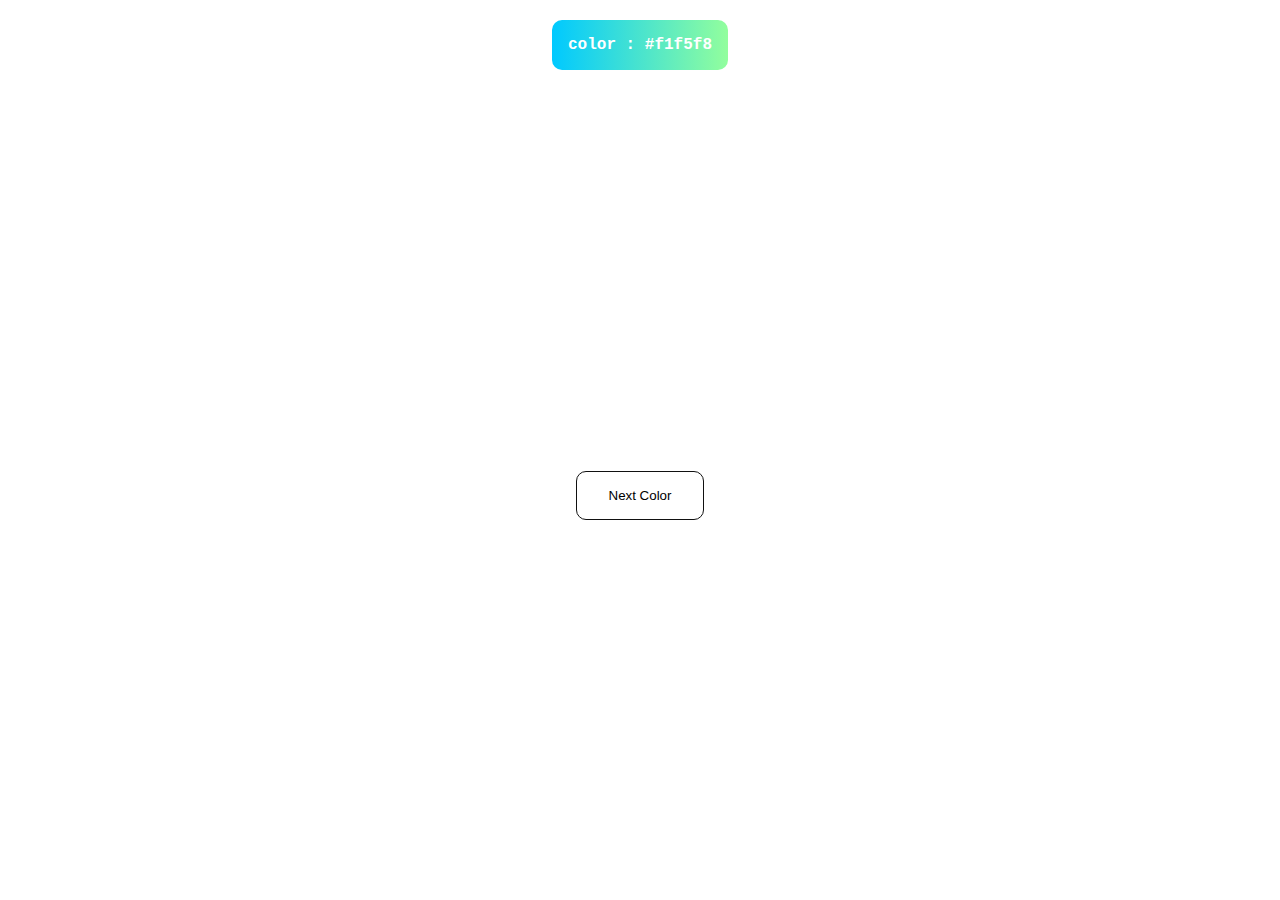
<file: index.html>
<!DOCTYPE html>
<html lang="en">
<head>
    <meta charset="UTF-8">
    <meta http-equiv="X-UA-Compatible" content="IE=edge">
    <meta name="viewport" content="width=device-width, initial-scale=1.0">
    <link rel="stylesheet" href="/style.css">
    <title>colorChanger</title>
</head>
<body>
    <nav>
        <div class="logo">
            <p>color : <span class="color">#f1f5f8</span></p>
        </div>
    </nav>

    <main>
        <div class="container">
            <button class="btn" id="btn">Next Color</button>
        </div>
    </main>



    <script src="app.js"></script>
</body>
</html>
</file>
<file: style.css>
*{
    padding: 0;
    margin: 0;
    box-sizing: border-box;
}

nav{
    width: 100%;
    display: flex;
    justify-content: center;
    align-items: center;
    height: 10vh;
    color: rgb(0, 0, 0);
    background-color: #fff;
}
.logo{
    font-family: 'Courier New', Courier, monospace;
    font-size: 2rem;
    font-weight: 600;
}

main{
    height: 90vh;
    width: 100%;
    display: flex;
    flex-direction: column;
    justify-content: center;
    align-items: center;
}
.container{
    display: flex;
    flex-direction: column;
    justify-content: center;
    align-items: center;
}
.logo>p{
    font-size: 1rem;
    font-family:'Courier New', Courier, monospace;
    margin: 2rem;
    background: linear-gradient(90deg, #00C9FF 0%, #92FE9D 100%);
    border-radius: 10px;
    color: #ffffff;
    padding: 1rem;
}

.btn{
    padding: 1rem 2rem;
    border-radius: 10px;
    background: transparent;
    border: 1px solid #111;
}
.btn:hover{
    transition: .2s ease-in;
    background: rgb(0, 0, 0);
    color: #fff;
}
</file>
